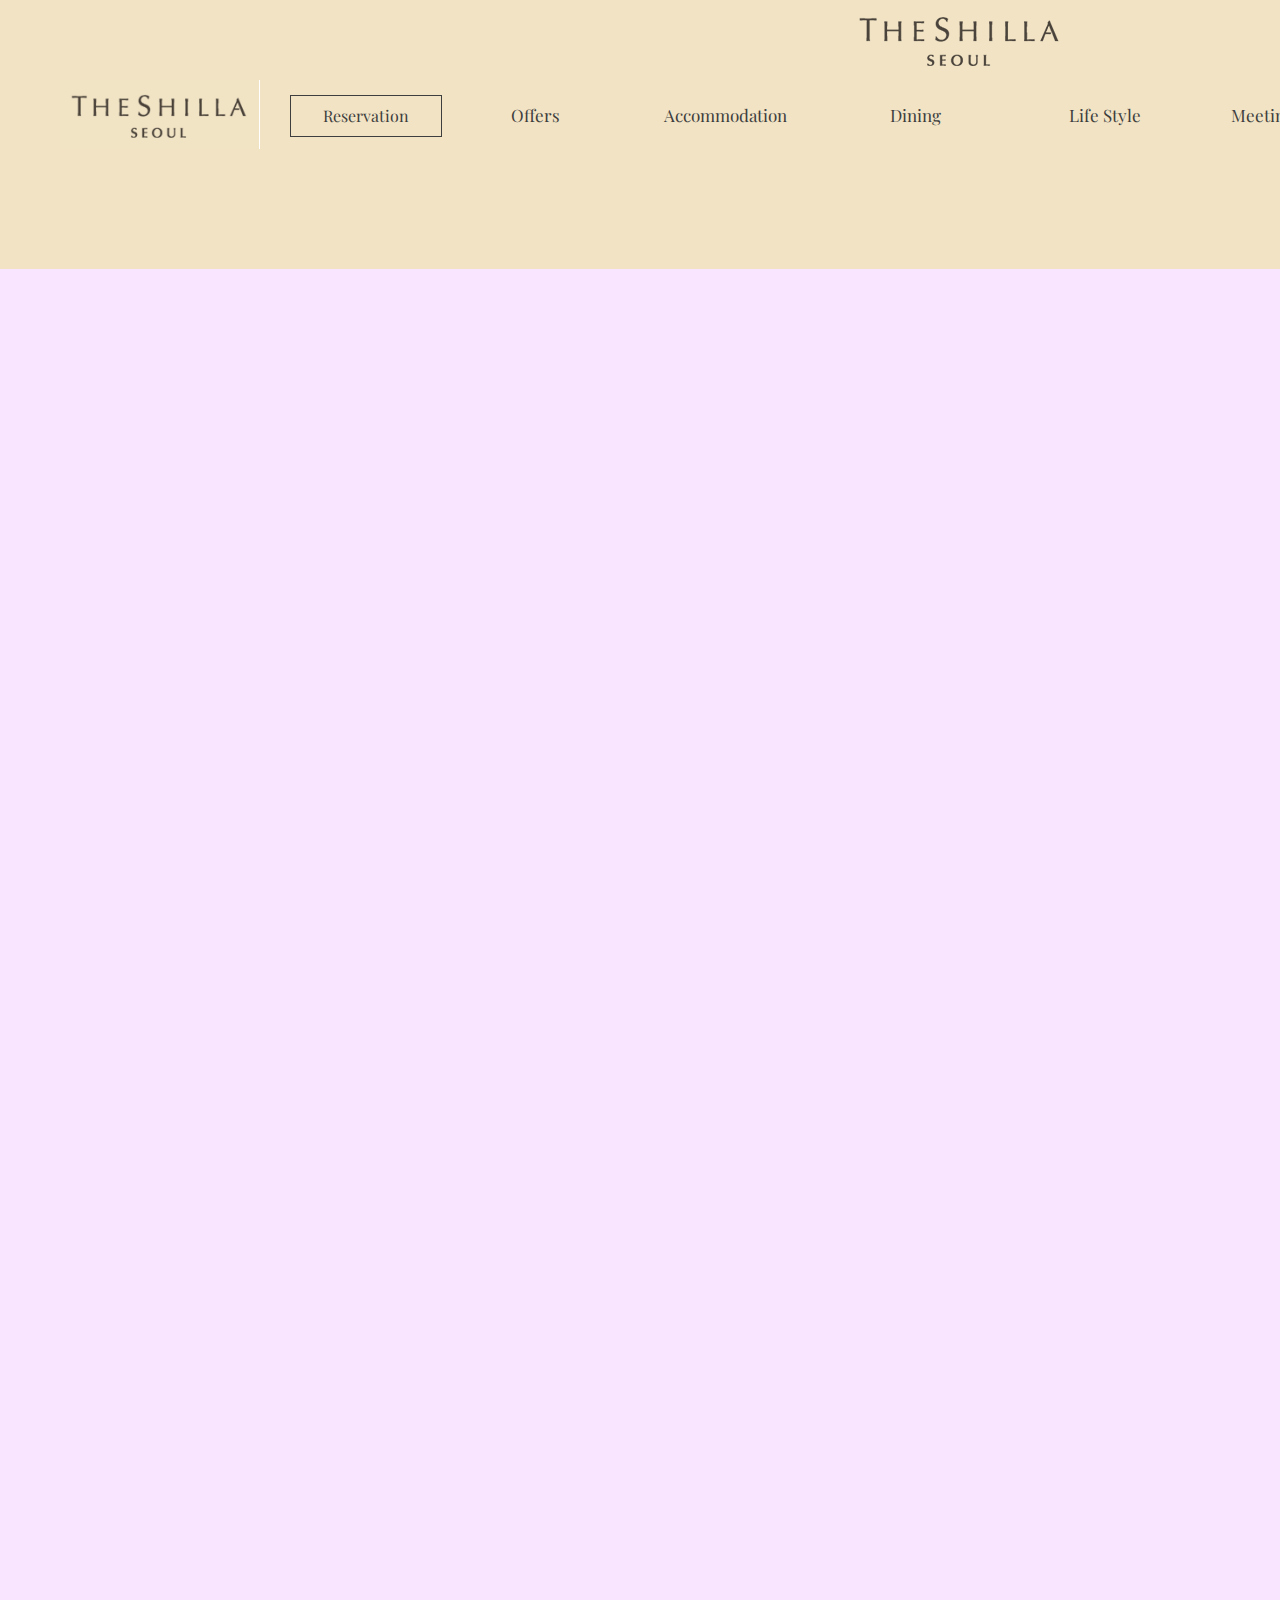
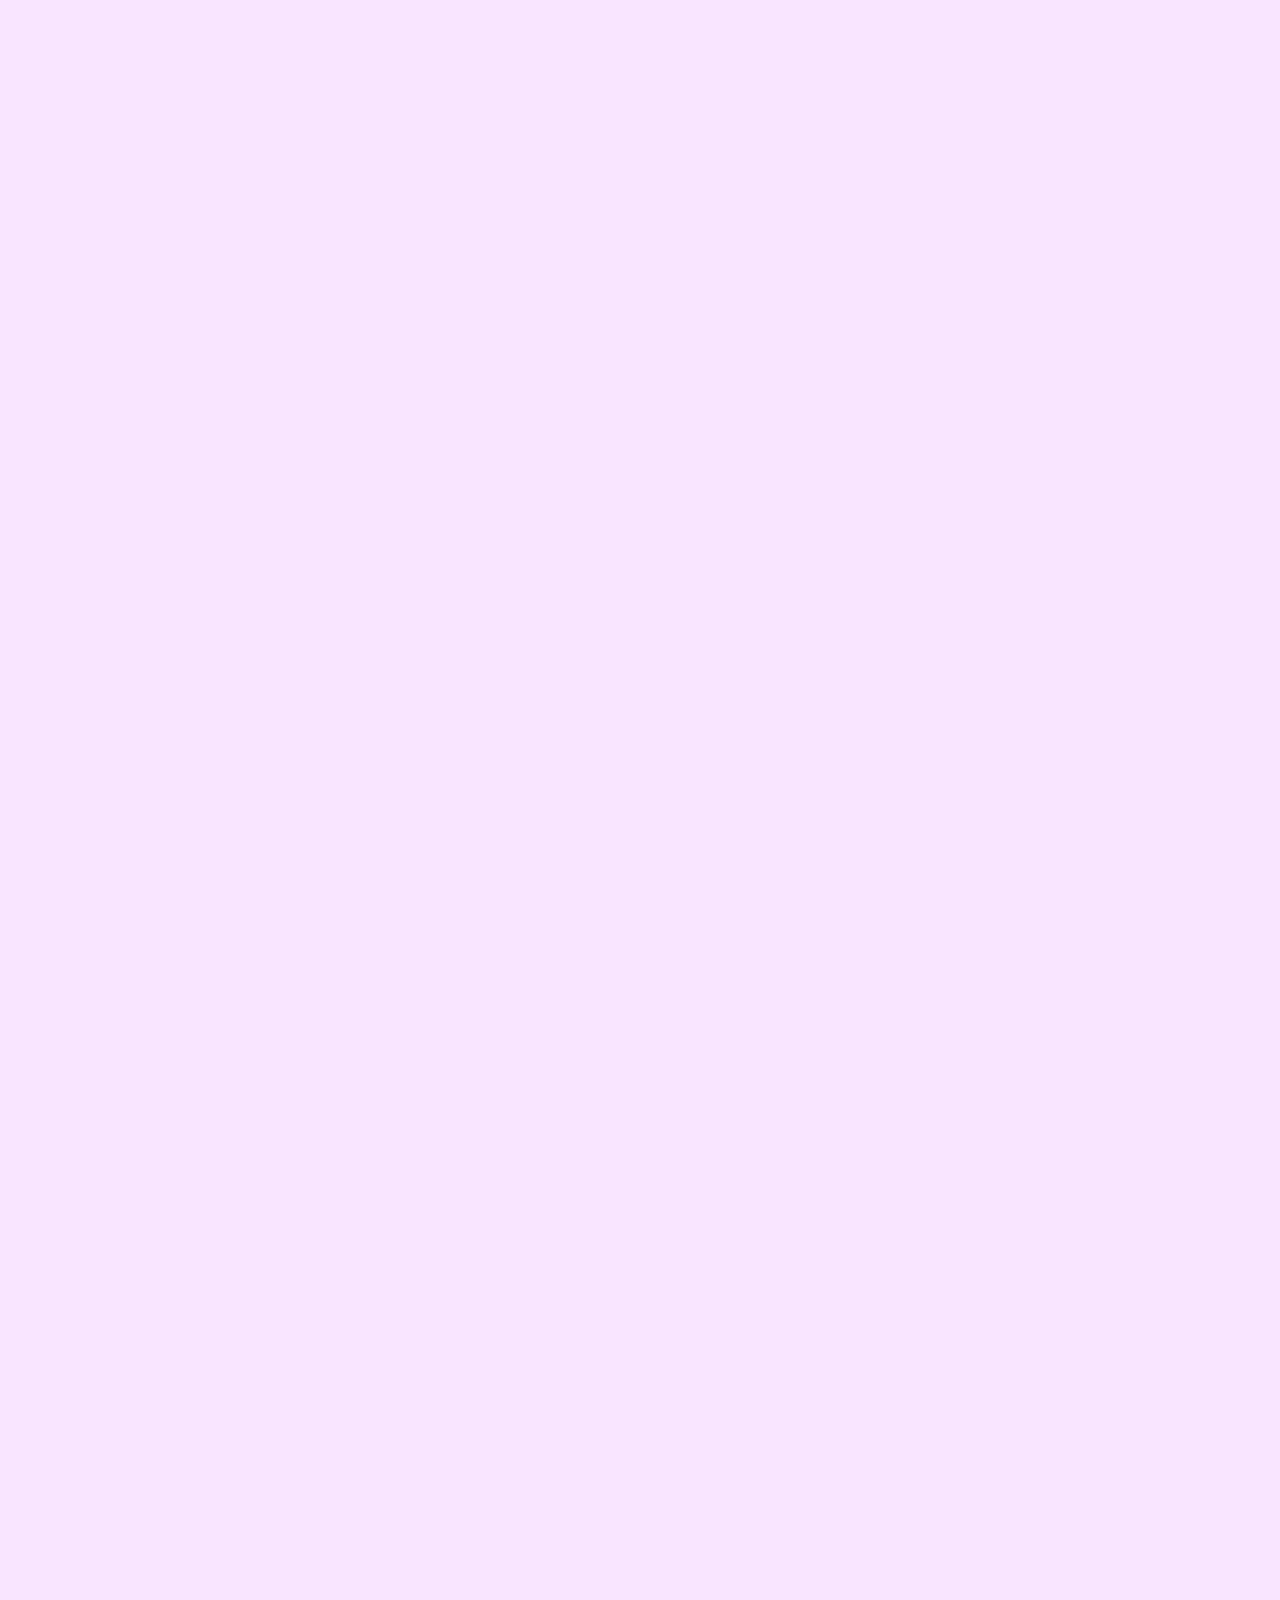
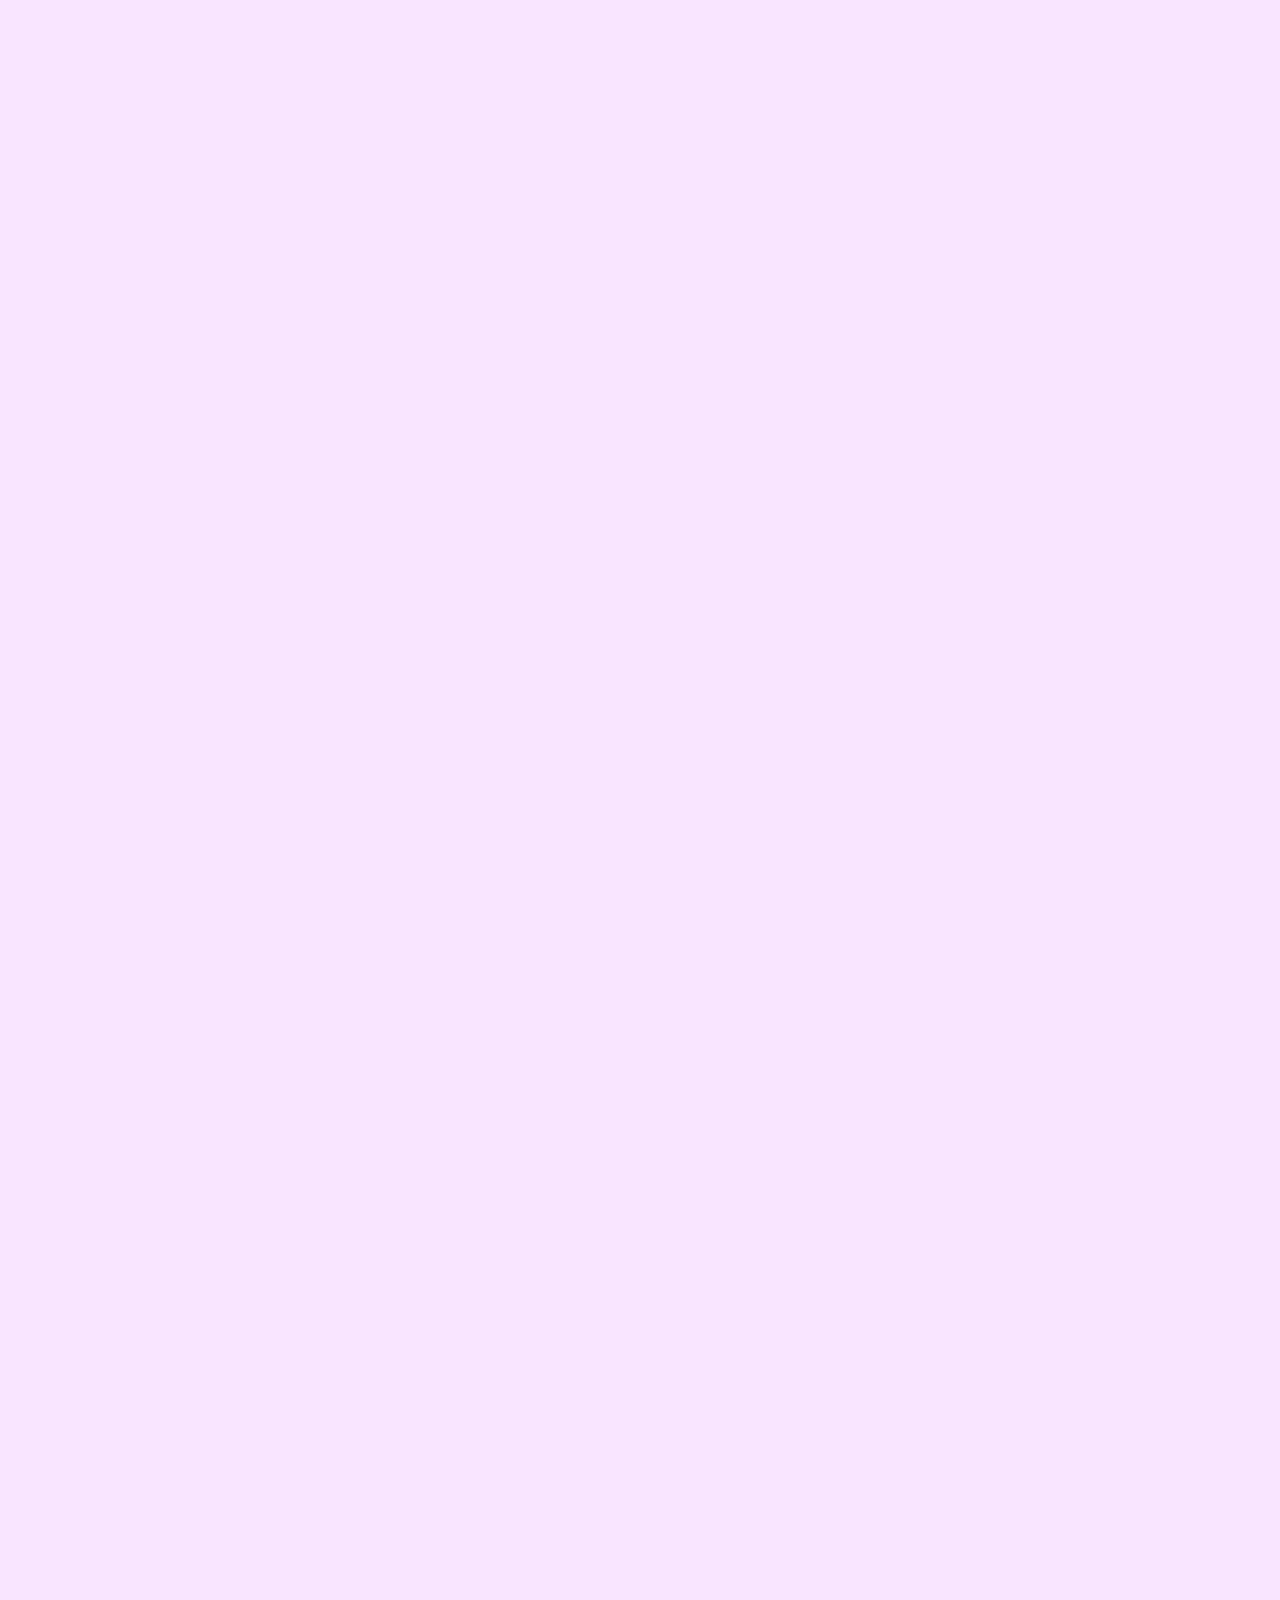
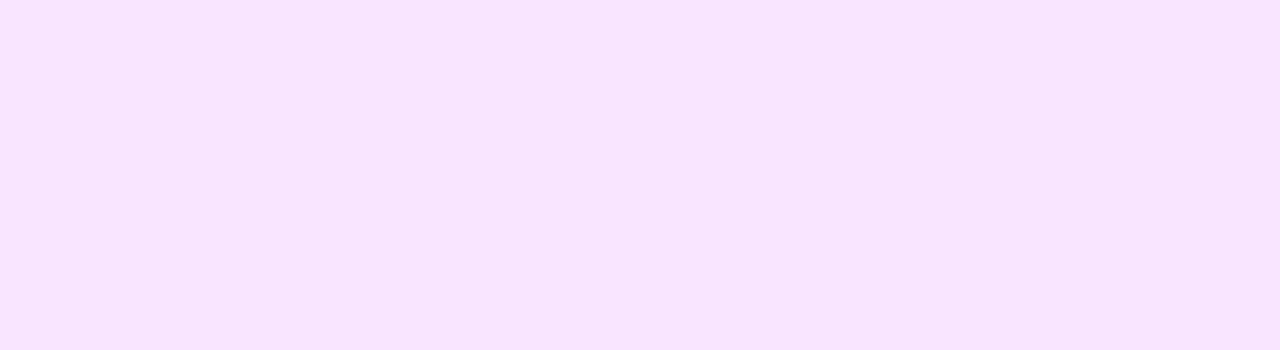
<file: subpage.html>
<!DOCTYPE html>
<html lang="ko">
<head>
    <meta charset="UTF-8">
    <meta http-equiv="X-UA-Compatible" content="IE=edge">
    <meta name="viewport" content="width=device-width, initial-scale=1.0">
    <title>subpage</title>
    <link rel="stylesheet" href="./subpage.css">

    <!--구글 폰트-->
    <link rel="preconnect" href="https://fonts.googleapis.com">
<link rel="preconnect" href="https://fonts.gstatic.com" crossorigin>
<link href="https://fonts.googleapis.com/css2?family=Playfair+Display&display=swap" rel="stylesheet">

<link href="https://fonts.googleapis.com/css2?family=Roboto&display=swap" rel="stylesheet">


<script src="https://ajax.googleapis.com/ajax/libs/jquery/3.6.3/jquery.min.js"></script>
</head>
<body>
    <header>
        <div class="logo-img"><a href="#"><img src="./img/logo.png" alt=""></a></div>
    </header>
    <ul class="main-menu">
        <li class="menu-img"><a href="#"><img src="./img/logo-menu.png" alt=""></a></li>
        <li class="reservation"><a href="#">Reservation</a></li>
        <li class="item">
            <a href="#" class="item-name">Offers</a>
            <div class="content-menu">
                <ul class="inner">
                    <li><a href="#">Package</a></li>
                    <li><a href="#">Event</a></li>
                </ul>
            </div>
        </li>
        <li class="item">
            <a href="#" class="item-name">Accommodation</a>
            <div class="content-menu">
                <ul class="inner">
                    <li><a href="#">Standard</a></li>
                    <li><a href="#">Executive</a></li>
                    <li><a href="#">Suite</a></li>
                    <li><a href="#">The Executive Lounge</a></li>
                    <li><a href="#">All Rooms</a></li>
                </ul>
            </div>
        </li>
        <li class="item">
            <a href="#" class="item-name">Dining</a>
            <div class="content-menu">
                <ul class="inner">
                    <li><a href="#">Restaurant</a></li>
                    <li><a href="#">Lounge & Bar</a></li>
                    <li><a href="#">Bakery</a></li>
                </ul>
            </div>
        </li>
        <li class="item">
            <a href="#" class="item-name">Life Style</a>
            <div class="content-menu">
                <ul class="inner">
                    <li><a href="#">Outdoor Pool</a></li>
                    <li><a href="#">spa</a></li>
                    <li><a href="#">Fitness</a></li>
                    <li><a href="#">Walking Tralis</a></li>
                    <li><a href="#">Shopping</a></li>
                </ul>
            </div>
        </li>
        <li class="item">
            <a href="#" class="item-name">Meeting & Event</a>
            <div class="content-menu">
                <ul class="inner">
                    <li><a href="#">Wedding</a></li>
                    <li><a href="#">Meetings</a></li>
                    <li><a href="#">Celebrations</a></li>
                </ul>
            </div>
        </li>
        <li class="item">
            <a href="#" class="item-name">Gallery</a>
            <div class="content-menu">
                <ul class="inner">
                    <li><a href="#">photo</a></li>
                    <li><a href="#">video</a></li>
                </ul>
            </div>
        </li>

    </ul>

       
</header>
        <section>fdgfgd</section>


        <!-- <nav class="menu-bar">
            <ul>
                <li>
                    <a href="#">Offers</a>
                        <ul class="sub-menu">
                            <li><a href="#">Package</a></li>
                            <li><a href="#">Event</a></li>
                        </ul>
                </li>
                <li>
                    <a href="#">Accommodation</a>                 
                        <ul class="sub-menu">
                            <li><a href="#">Standard</a></li>
                            <li><a href="#">Executive</a></li>
                            <li><a href="#">Suite</a></li>
                            <li><a href="#">The Executive Lounge</a></li>
                            <li><a href="#">All Rooms</a></li>
                        </ul>
                </li>
                <li>
                    <a href="#">Dining</a>
                        <ul class="sub-menu">
                            <li><a href="#">Restaurant</a></li>
                            <li><a href="#">Lounge & Bar</a></li>
                            <li><a href="#">Bakery</a></li>
                        </ul>
                </li>
                <li>
                    <a href="#">Life Style</a>
                        <ul class="sub-menu">
                            <li><a href="#">Outdoor Pool</a></li>
                            <li><a href="#">spa</a></li>
                            <li><a href="#">Fitness</a></li>
                            <li><a href="#">Walking Tralis</a></li>
                                <li><a href="#">Shopping</a></li>
                        </ul>
                </li>
                <li>
                    <a href="#">Meeting & Event</a>
                        <ul class="sub-menu">
                            <li><a href="#">Wedding</a></li>
                            <li><a href="#">Meetings</a></li>
                            <li><a href="#">Celebrations</a></li>
                        </ul>
                </li>
                <li>
                    <a href="#">Gallery</a>
                    <ul class="sub-menu">
                        <li><a href="#">photo</a></li>
                        <li><a href="#">video</a></li>
                    </ul>
                </li>
            </ul>
        </nav> -->
    </header>


    <script>
/*         $(document).ready(function(){
            $(".item-name").mouseover(function(){
                $(".inner").stop().slideDown();
            });
            $(".item-name").mouseleave(function(){
                $(".inner").stop().slideUp();
            })
        }) */
        //nav
var menu = $(".main-menu"); //ul
var menu_list = menu.children("li"); //ul하위메뉴 li 1차메뉴 
/* menu_list.css('background-color', 'red');
console.log(menu_list);
 */
menu_list.on("mouseenter", function () {
	var target = $(this);
	target.addClass("slide");
	target.children("div").css("z-index", "100").stop().slideDown(500, function () {
		menu_list.not(".slide").children("div").hide();
		target.removeClass("slide");
	});
});
menu_list.on("mouseleave", function () {
	var target = $(this);
	target.children("div").css("z-index", "1");
	menu_list.children("div").hide();
});
    </script>
</body>
</html>
</file>
<file: subpage.css>
@charset "UTF-8";

*{
    padding: 0;
    margin: 0;
}
header{
    width: 1920px;
    height: 80px;
    background-color: #f1e3c4;
}
/* header .nav-container{
    position: -webkit-sticky;
    position: sticky;
    top: 0;
} */
.main-menu{
    display: flex;
    /* justify-content: space-around; */
    list-style: none;
    height: 70px;
    width: 1920px;
    /* position: fixed; */
    position: sticky;
    top: 0;
    background-color: #f1e3c4;
}
.main-menu .menu-img{width: 230px;height: 50px; margin-left: 20px; margin-left: 60px;}
.main-menu .reservation{width: 150px; height: 50px;text-align: center;}
.main-menu .reservation a{text-decoration: none; display: block;width: 150px; height: 40px;border: 1px solid #3E3E3E;line-height: 40px;margin-top: 15px; font-family:'Playfair Display'; color: #3E3E3E;
    transition: all 0.8s;}
.main-menu .reservation:hover a{background-color: rgba(201, 131, 9,70%);
color: #fff;}
.main-menu .item .item-name{
    /* background-color: aquamarine; */
    width: 150px;
    height: 69px;
    text-align: center;
    font-family: 'Playfair Display';
    font-size: 18px;
    color: #3E3E3E;
    display: block;
    text-decoration: none;
    font-size: 17px;
    line-height: 70px;
    margin: 0 20px;
}
.main-menu:nth-child(1) .item .item-name{margin-left: 150px;}
header .logo-img{text-align: center;}
.main-menu .item .content-menu{
   /*  display: none;  */
    background-color: #f1e3c4;
    position: absolute;
    width: 1920px;
    left: 0;
}
.main-menu .item .content-menu .inner{
   /*  display: flex; */
    display: flex;
    /* position: absolute; */
    width: 1920px;
    background-color: #f1e3c4;
}
.main-menu .item .content-menu .inner li{
    list-style: none;
    margin: 50px 30px;
    /* margin: 50px 20px; */
}
.main-menu .item .content-menu .inner li a{
    text-decoration: none;
    font-family:'Roboto';
    font-size: 17px;
    color: #3E3E3E;   
}
.main-menu .item a:hover{
    color:#c98309;
    border-bottom: 1px solid #c98309;
}
.main-menu .item .content-menu .inner li a:hover{
    color:#c98309;
}
/* .main-menu .item:hover .content-menu{
    display: block;
} */
.main-menu .item:nth-child(3) .content-menu .inner{
    margin-left: 400px;
}
.main-menu .item:nth-child(4) .content-menu .inner{
    margin-left: 350px;
}
.main-menu .item:nth-child(5) .content-menu .inner{
    margin-left: 720px;
}
.main-menu .item:nth-child(6) .content-menu .inner{
    margin-left: 800px;
}
.main-menu .item:nth-child(7) .content-menu .inner{
    margin-left: 1100px;
}
.main-menu .item:nth-child(8) .content-menu .inner{
    margin-left: 1380px;
}
/* .menu-bar{
    width: 1920px;
    height: 70px;
    background-color: aquamarine;
}
.menu-bar>ul{
    width: 1920px;
    height: 70px;
    display: flex;
    background-color: burlywood;
}
.menu-bar>ul>li{
    list-style: none;
    width: 200px;
    height: 70px;
    margin: 0 auto;
    background-color: blueviolet;
    text-align: center;
    line-height: 70px;
}
.menu-bar>ul>li>a{
    text-decoration: none;
    font-size: 20px;
}
.menu-bar>ul>li>a:hover{
    color: rgb(77, 51, 6);
}
.menu-bar>ul>li:hover .sub-menu{display: block;}
header .menu-bar>ul>li .sub-menu{
    background-color: #f1e3c4;
    display: none;
    width: 1920px;
}

header .menu-bar>ul>li .sub-menu li{
    list-style: none;
    float: left;
    background-color: #f1e3c4;
    display: block;
    margin-left: 30px;
}
header .menu-bar>ul>li .sub-menu li a{
    text-decoration: none;
    display: block;
} */

section{
    width: 1920px;
    height: 5000px;
    background-color: rgb(249, 229, 255);
}
</file>
